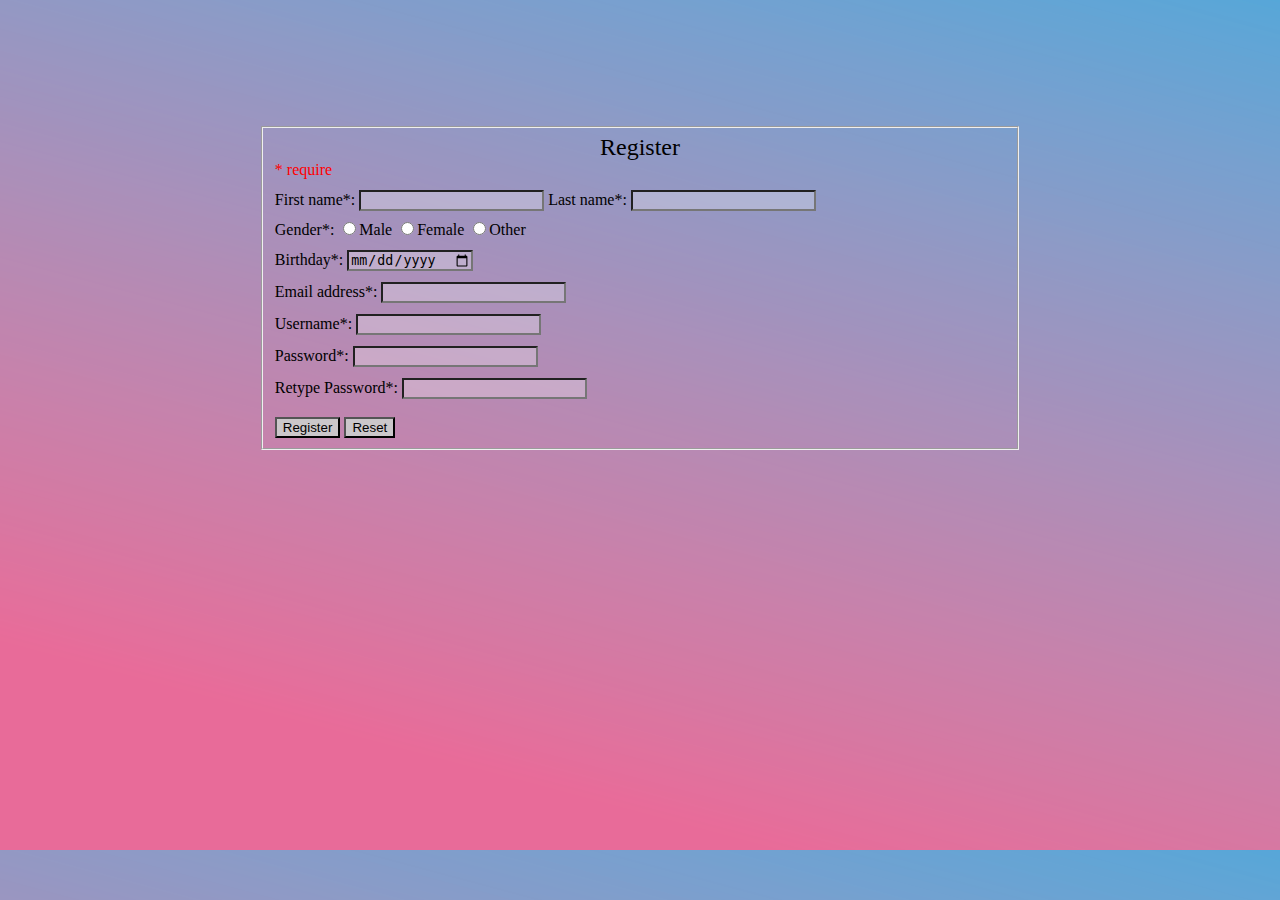
<file: index.html>
<!DOCTYPE html>
<html>
  <head>
    <meta charset="utf-8" />
    <meta http-equiv="X-UA-Compatible" content="IE=edge" />
    <title>Page Title</title>
    <meta name="viewport" content="width=device-width, initial-scale=1" />
    <link rel="stylesheet" type="text/css" media="screen" href="index.css" />
    <script src="register.js"></script>
  </head>
  <body>
    <form name="myForm" id="myForm" action="login.html">
      <fieldset class="myRegister">
        <div class="NonButton">
          <legend>Register</legend>
          <span>* require</span>
          <span id="errormsg"></span> <br />
          <div class="Data">
            First name*:
            <input type="text" name="firstname" required />
            Last name*:
            <input type="text" name="lastname" />
          </div>

          <div class="Data Gender">
            Gender*:
            <input type="radio" name="gender" value="male" />Male
            <input type="radio" name="gender" value="female" />Female
            <input type="radio" name="gender" value="female" />Other
          </div>
          <div class="Data">
            Birthday*:
            <input type="date" name="bday" value="" required />
          </div>
          <div class="Data">
            Email address*:
            <input type="email" name="email" required />
          </div>
          <div class="Data">
            Username*:
            <input type="text" name="username" required />
          </div>
          <div class="Data">
            Password*:
            <input type="password" name="password" required required />
          </div>
          <div class="Data">
            Retype Password*:
            <input type="password" name="Repassword" required required />
          </div>
        </div>
        <br />

        <input type="submit" value="Register" />
        <input type="reset" value="Reset" />
      </fieldset>
    </form>
  </body>
</html>
</file>
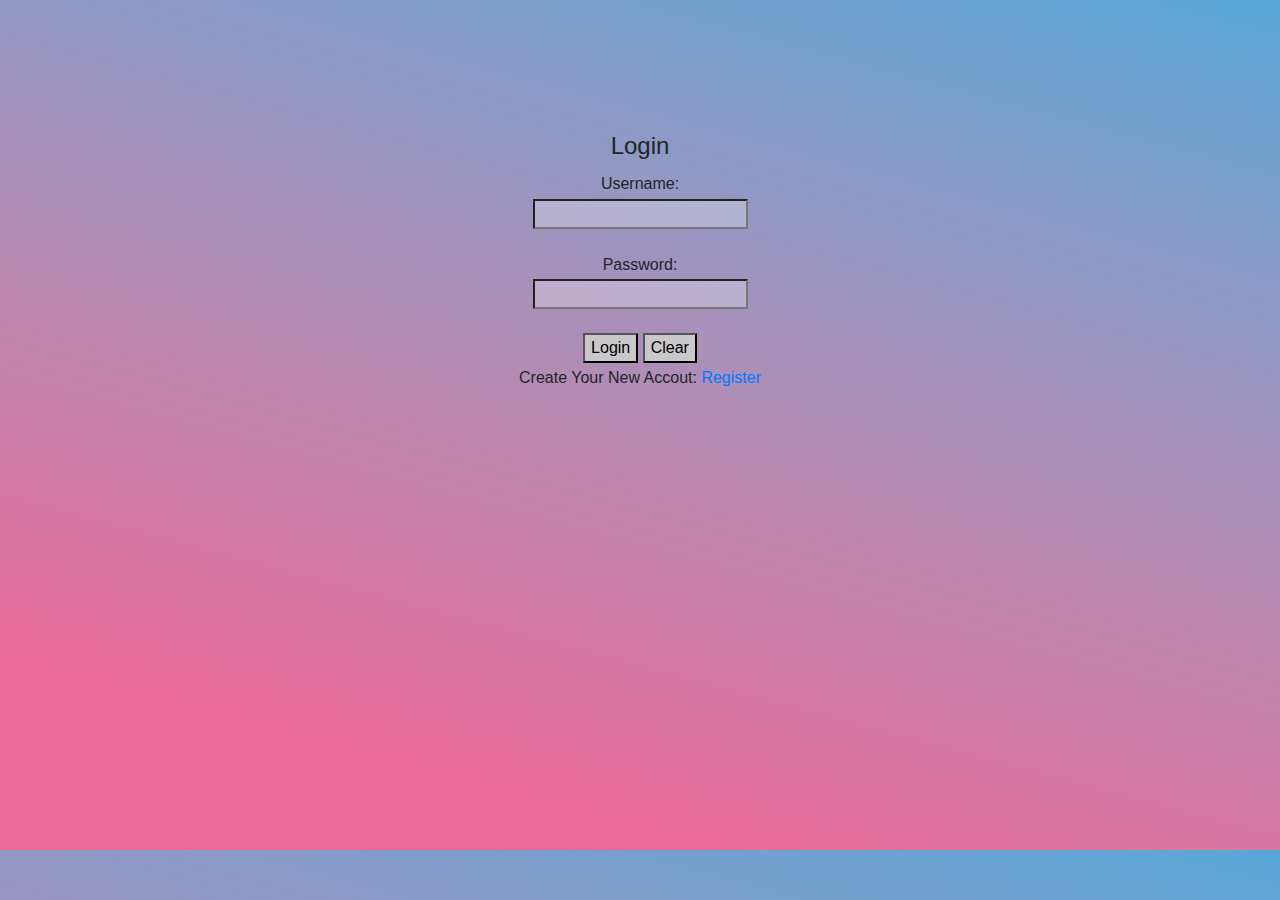
<file: login.html>
<!DOCTYPE html>
<html>
  <head>
    <meta charset="utf-8" />
    <meta http-equiv="X-UA-Compatible" content="IE=edge" />
    <title>Page Title</title>
    <meta name="viewport" content="width=device-width, initial-scale=1" />
    <link
      href="https://fonts.googleapis.com/css?family=Nunito&display=swap"
      rel="stylesheet"
    />
    <link
      rel="stylesheet"
      href="https://stackpath.bootstrapcdn.com/bootstrap/4.4.1/css/bootstrap.min.css"
      integrity="sha384-Vkoo8x4CGsO3+Hhxv8T/Q5PaXtkKtu6ug5TOeNV6gBiFeWPGFN9MuhOf23Q9Ifjh"
      crossorigin="anonymous"
    />
    <link rel="stylesheet" type="text/css" media="screen" href="index.css" />
    <script src="login.js"></script>
  </head>
  <body>
    <form name="myLogin" id="myLogin">
      <fieldset class="Login">
        <div class="NonButton">
          <legend>Login</legend>
          <div class="ID">
            Username:
            <input type="text" name="username" id="username" required />
          </div>
          <br />
          <div class="Pass">
            Password:
            <input type="password" name="password" required />
          </div>
        </div>

        <br />
        <input type="submit" value="Login" />
        <input type="reset" value="Clear" />
        <br />
        <div class="Register">
          Create Your New Accout:
          <a href="https://ootanugioo.github.io/Register/">Register</a>
        </div>
      </fieldset>
    </form>
  </body>
</html>
</file>
<file: index.css>
.Register {
  margin-top: 1%;
}

#myLogin {
  text-align: center;
}
.Login {
  margin-left: 40%;
  margin-right: 40%;
}
.myRegister {
  margin-left: 20%;
  margin-right: 20%;
}
.Data {
  margin-top: 0.5%;
}
legend {
  text-align: center;
  font-size: 150%;
}
body {
  background-image: url(BG.png);
}
span {
  color: red;
}
p {
  color: red;
}
.NonButton input {
  margin-top: 1%;
  background-color: rgba(255, 255, 255, 0.272);
}
input {
  background-color: rgba(204, 204, 204, 0.938);
}
fieldset {
  margin-top: 10%;
}
</file>
